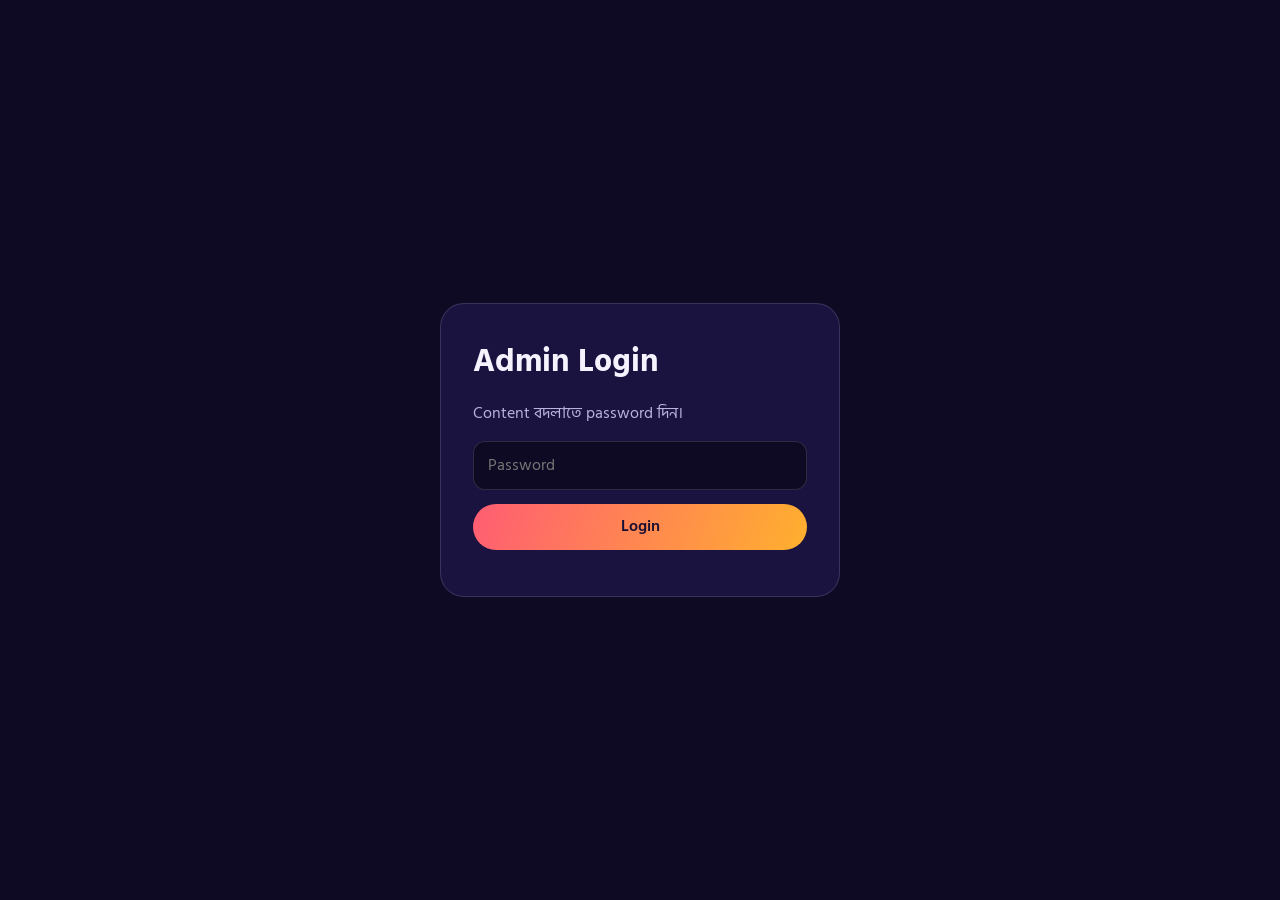
<file: admin.html>
<!DOCTYPE html>
<html lang="bn">
<head>
<meta charset="utf-8"><meta name="viewport" content="width=device-width, initial-scale=1, viewport-fit=cover">
<meta name="robots" content="noindex,nofollow"><title>Admin Panel</title>
<link href="https://fonts.googleapis.com/css2?family=Hind+Siliguri:wght@400;600&display=swap" rel="stylesheet">
<link rel="stylesheet" href="admin.css">
</head>
<body>
<div id="login"><div class="box"><h1>Admin Login</h1><p>Content বদলাতে password দিন।</p>
<input id="pw" type="password" placeholder="Password" autocomplete="current-password"><button id="go" class="pri">Login</button><p id="err" class="err"></p></div></div>
<div id="ed" hidden>
 <div class="bar"><b>Content Editor</b><a href="/" target="_blank">Site দেখুন</a><span id="msg"></span><button id="save" class="pri">Save করুন</button></div>
 <div id="body"></div>
</div>
<script src="theme.js"></script><script src="admin.js"></script>
</body></html>
</file>
<file: admin.css>
:root{color-scheme:dark;--bg:#0f0a24;--cd:#1a1340;--ln:#ffffff22;--a:#ff5d73;--b:#ffb02e;--c:#8b5cff;--mu:#b9b2dc}
*{box-sizing:border-box}body{margin:0;background:var(--bg);color:#f6f3ff;font:400 1rem/1.6 "Hind Siliguri",system-ui,sans-serif;padding-bottom:env(safe-area-inset-bottom)}
#login{min-height:100vh;display:grid;place-items:center;padding:20px}
.box{width:min(400px,100%);background:var(--cd);border:1px solid var(--ln);border-radius:24px;padding:32px;display:grid;gap:14px}
.box h1{margin:0}.box p{margin:0;color:var(--mu)}.err{color:var(--a)!important}
input,textarea{width:100%;background:#0f0a24;border:1px solid var(--ln);border-radius:12px;padding:11px 14px;color:inherit;font:inherit}
input:focus,textarea:focus{outline:2px solid var(--c)}
button{font:inherit;cursor:pointer;border:0;border-radius:40px;padding:10px 20px;color:#fff;background:#ffffff1c}
.pri{background:linear-gradient(110deg,var(--a),var(--b));color:#1a1033;font-weight:600}
.bar{position:sticky;top:0;z-index:5;display:flex;gap:16px;align-items:center;padding:12px 5vw;padding-top:calc(12px + env(safe-area-inset-top,0px));background:#0f0a24ee;backdrop-filter:blur(12px);border-bottom:1px solid var(--ln)}
.bar span{flex:1;color:var(--b);font-size:.9rem}.bar a{color:var(--mu)}
#body{max-width:860px;margin:auto;padding:24px 5vw 80px;display:grid;gap:22px}
section{background:var(--cd);border:1px solid var(--ln);border-radius:22px;padding:24px;display:grid;gap:14px}
h2{margin:0;font-size:1.2rem}label{display:grid;gap:5px;color:var(--mu);font-size:.88rem}
.item{display:grid;gap:10px;padding:16px;border-radius:16px;background:#0f0a2488;border:1px dashed var(--ln)}
.drop{border:2px dashed var(--c);border-radius:16px;padding:16px;text-align:center;color:var(--mu);cursor:pointer;display:grid;gap:10px;place-items:center}
.drop.over{background:#8b5cff33}.drop img{max-width:100%;max-height:220px;border-radius:12px}
.sws{display:flex;gap:12px;flex-wrap:wrap}.sw{width:72px;height:44px;border-radius:14px;border:3px solid transparent;padding:0}.sw.on{border-color:#fff}
.x{justify-self:start;color:var(--a);background:none;padding:4px 0}.add{justify-self:start}
</file>
